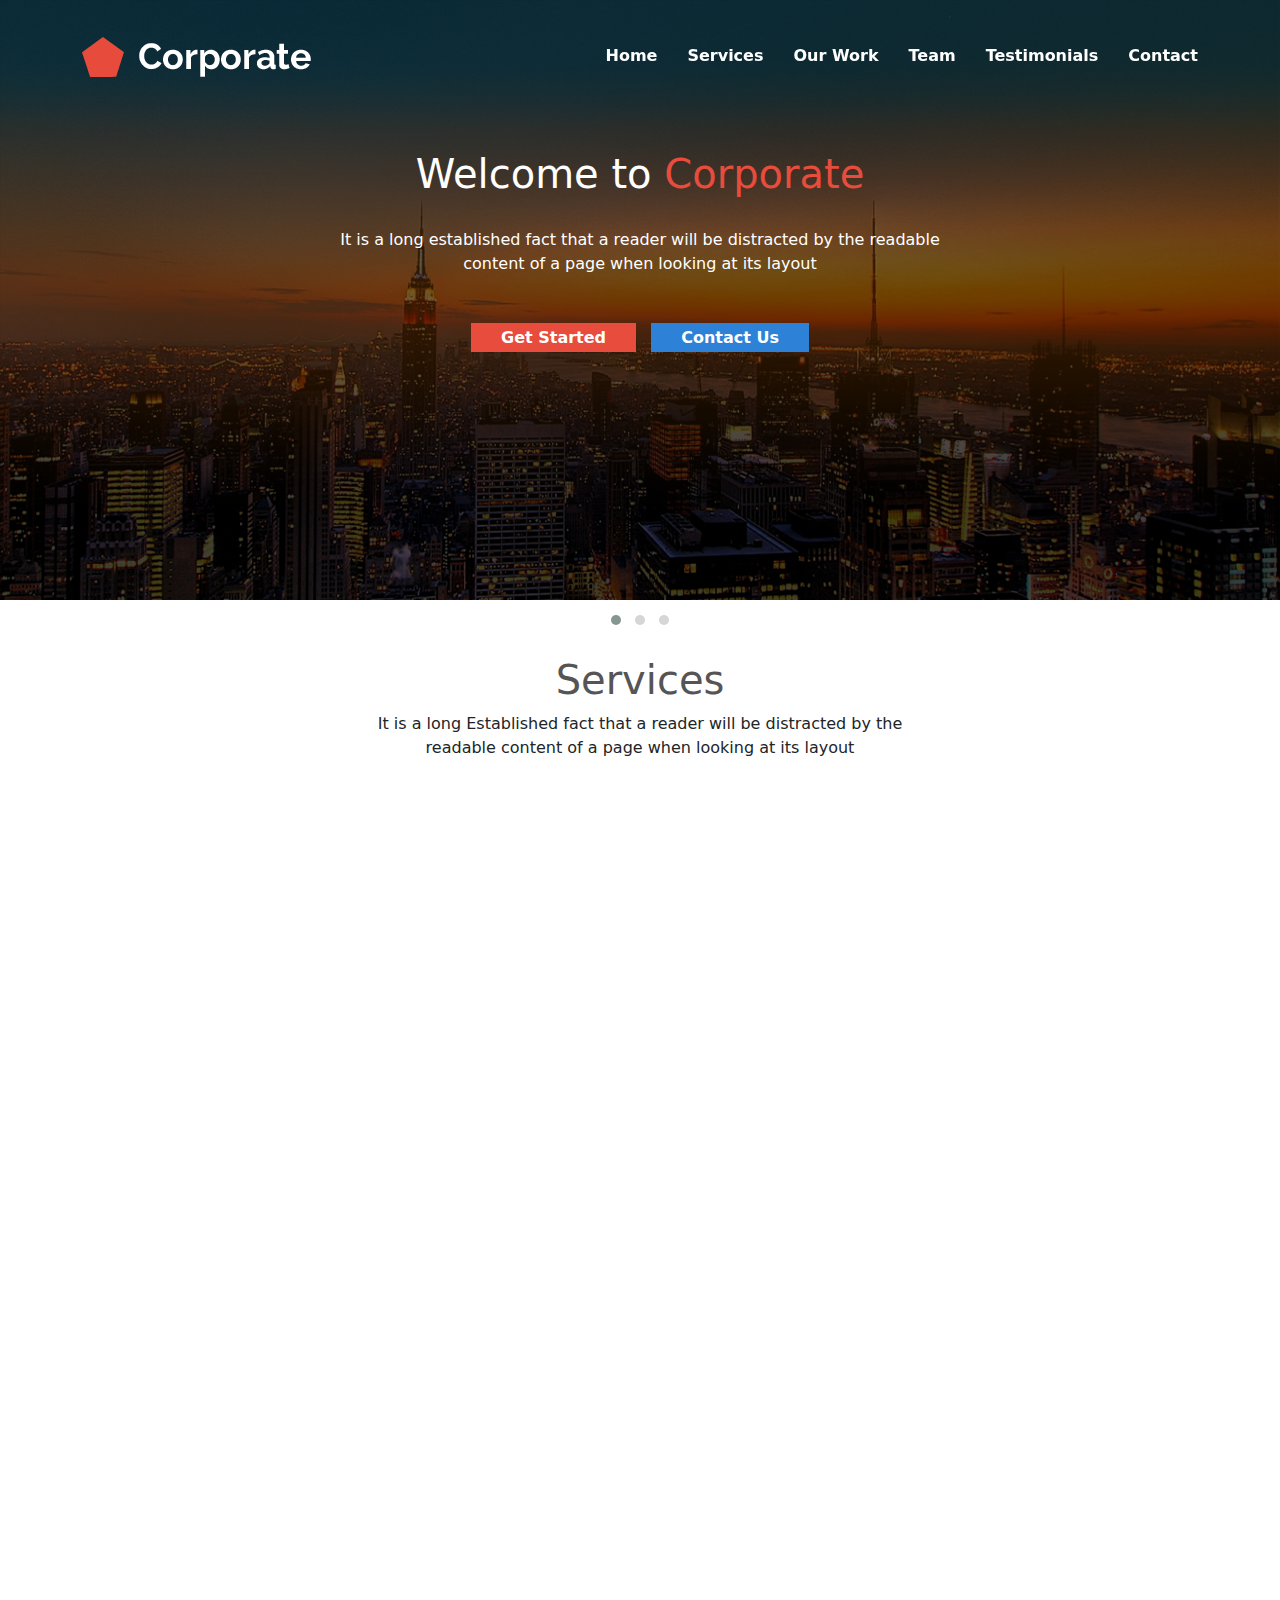
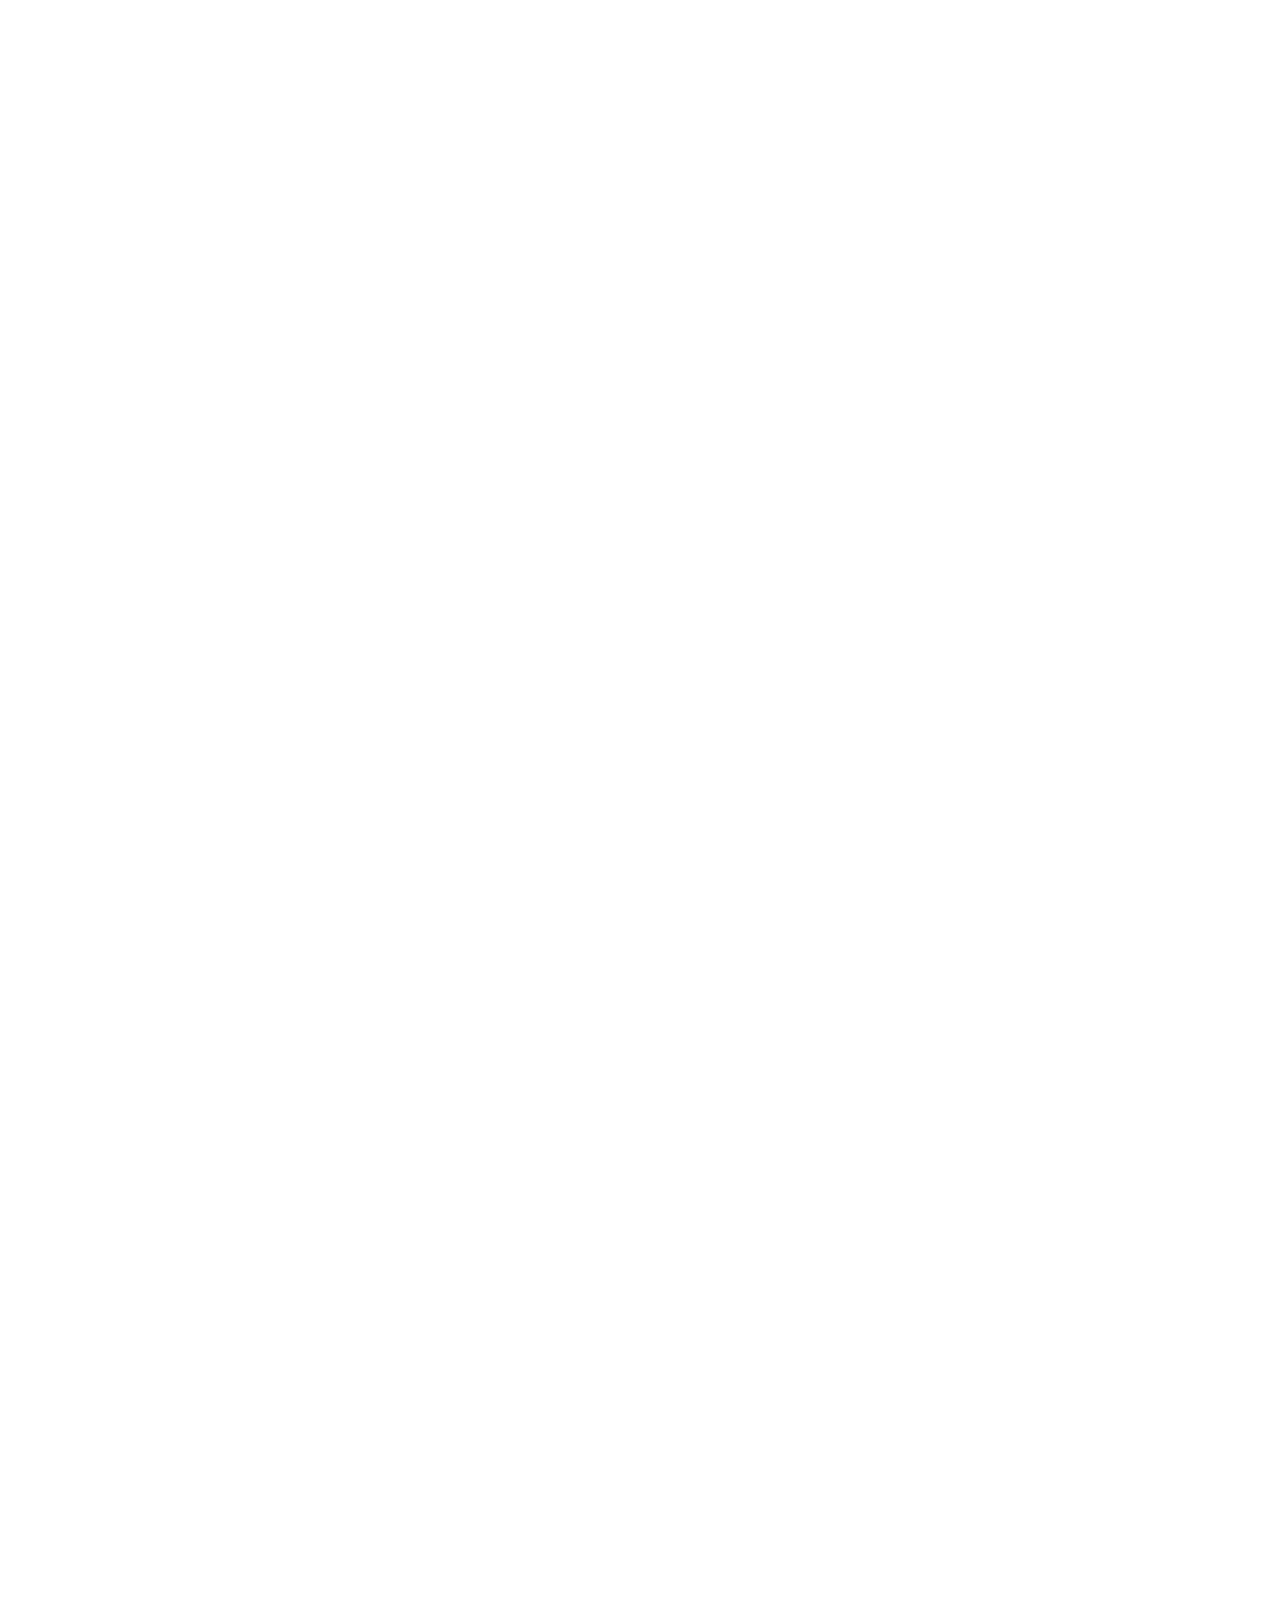
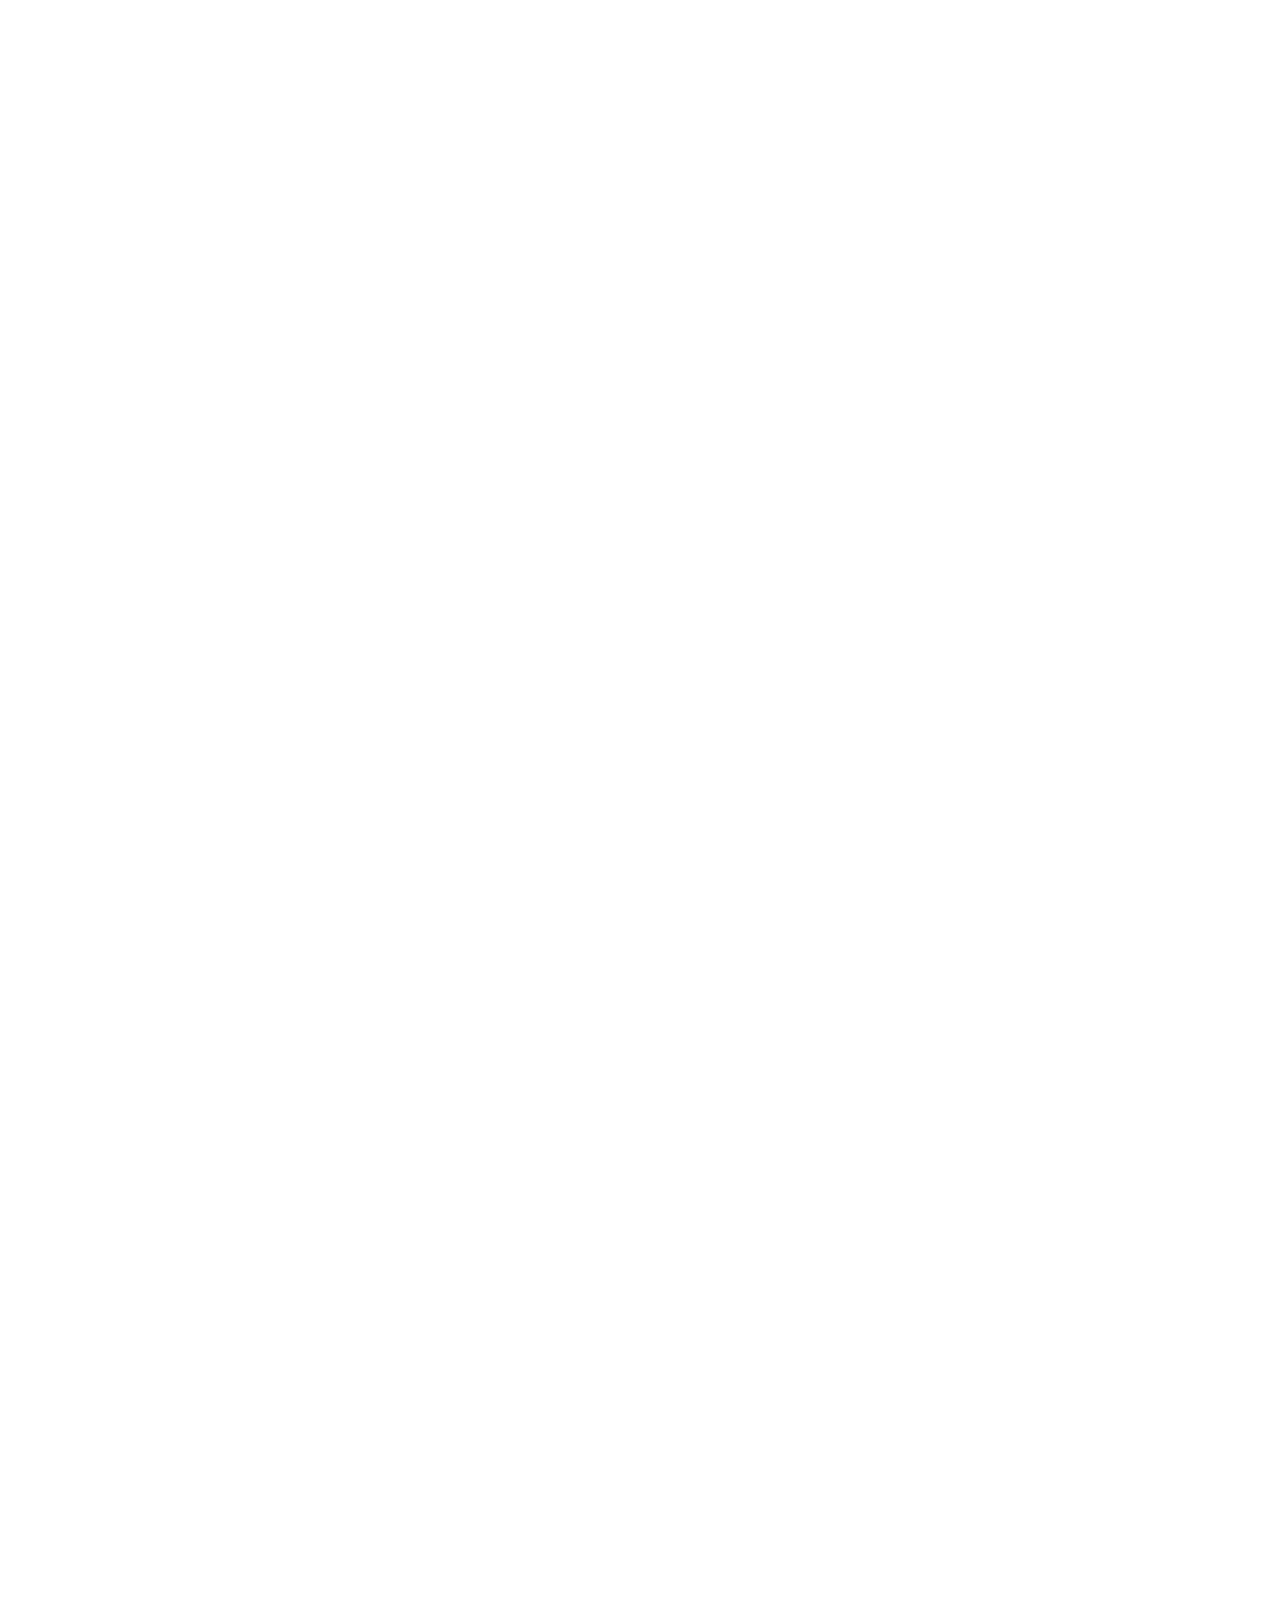
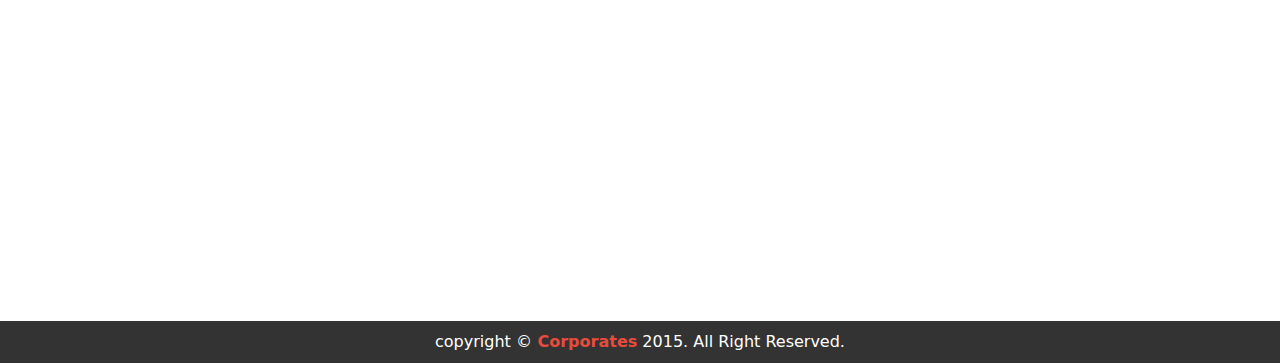
<file: index.html>
<!DOCTYPE html>
<html lang="en">

<head>
    <meta charset="UTF-8">
    <meta http-equiv="X-UA-Compatible" content="IE=edge">
    <meta name="viewport" content="width=device-width, initial-scale=1.0">
    <title>Document</title>
    <link rel="stylesheet" href="style.css">

    <link rel="stylesheet" href="css/reset.css">
    <link rel="stylesheet" href="css/bootstrap.min.css">
    <link rel="stylesheet" href="css/pace-theme-center-circle.css">
    <link rel="preconnect" href="https://fonts.googleapis.com">
    <link rel="preconnect" href="https://fonts.gstatic.com" crossorigin>
    <link rel="stylesheet" href="css/animate.css">
    <link rel="stylesheet" href="css/animation.css">

    <!-- <link rel="stylesheet" href="css/animate.css"> -->
    <link href="https://fonts.googleapis.com/css2?family=Raleway:wght@400;500;700&display=swap" rel="stylesheet">
    <link rel="stylesheet" href="https://cdnjs.cloudflare.com/ajax/libs/font-awesome/4.7.0/css/font-awesome.min.css">
    <link rel="stylesheet" href="css/owl.carousel.min.css">
    <link rel="stylesheet" href="css/owl.theme.default.min.css">
    <link rel="stylesheet" href="css/slicknav.min.css">
    <link rel="stylesheet" href="css/responsive.css">
    <script src="js/respond.js"></script>

</head>

<body onscroll="headerbg()" id="main">
    <div class="entire-content">
        <!--header-->
        <header class="header-main">
            <div class="container">
                <div class="row">
                    <!--<a class="logo" href="#"><img src="img/logo.png" alt=""></a>-->
                    <!-- animate__animated animate__fadeInLeft animate__slow -->
                    <ul class="clearfix">
                        <li class="logo animation" data-animation="animate__fadeInLeft"><a href="#"><img
                                    src="img/logo.png" alt=""></a></li>
                        <ul id="menu" class="links menu animation" data-animation="animate__fadeInRight">
                            <li><a href="#">Home</a></li>
                            <li><a href="#services">Services</a></li>
                            <li><a href="#portfolio">Our Work</a></li>
                            <li><a href="#team">Team</a></li>
                            <li><a href="#testimonials">Testimonials</a></li>
                            <li><a href="#contact">Contact</a></li>
                        </ul>


                    </ul>


                </div>

            </div>
        </header>
        <!-- slider -->

        <section id="owl-demo" class="owl-carousel owl-theme">


            <!-- <div class="item"><img src="img/corporate (1).png" alt="The Last of us"></div>
            <div class="item"><img src="img/corporate (1).png" alt="GTA V"></div>
            <div class="item"><img src="img/corporate (1).png" alt="Mirror Edge"></div> -->


            <div class="item img1">
                <h1>Welcome to <span class="primary"> Corporate</span></h1>
                <p>It is a long established fact that a reader will be distracted by the readable<br> content of a page
                    when
                    looking at its layout</p>
                <a href="#" class="primary-bg btn1">Get Started</a>
                <a href="#" class="secondary-sky-blue-bg btn2">Contact Us</a>
            </div>
            <div class="item img2">
                <h1>Welcome to <span class="primary"> Corporate</span></h1>
                <p>It is a long established fact that a reader will be distracted by the readable<br> content of a page
                    when
                    looking at its layout</p>
                <a href="#" class="primary-bg btn1">Get Started</a>
                <a href="#" class="secondary-sky-blue-bg btn2">Contact Us</a>
            </div>
            <div class="item img3">
                <h1>Welcome to <span class="primary"> Corporate</span></h1>
                <p>It is a long established fact that a reader will be distracted by the readable<br> content of a page
                    when
                    looking at its layout</p>
                <a href="#" class="primary-bg btn1">Get Started</a>
                <a href="#" class="secondary-sky-blue-bg btn2">Contact Us</a>
            </div>




        </section>

        <!-- Services Section -->

        <section id="services" class="services section-padding">
            <div class="services-header animation" data-animation="animate__fadeIn">
                <h1>Services</h1>
                <p>It is a long Established fact that a reader will be distracted by the<br />readable content of a page
                    when looking at its layout</p>
            </div>
            <div class="services-content">
                <div class="container">
                    <div class="row">
                        <div class="col-md-4">
                            <div class="animation" data-animation="animate__fadeInLeft">
                                <p><i class="fa fa-laptop"></i></p>
                                <h3>Web Design</h3>
                                <p>The problem is using Lorem Ipsum is<br />that it has more-or-less
                                    normal<br />distributionof
                                    letters,as opposed to<br />using
                                    Contenthere,content here,<br />making it look likereadable English</p>
                            </div>
                        </div>
                        <div class="col-md-4">
                            <div class="animation" data-animation="animate__fadeInLeft">
                                <p><i class="fa fa-edit"></i></p>
                                <h3>Graphic Design</h3>
                                <p>The problem is using Lorem Ipsum is<br />that it has more-or-less
                                    normal<br />distributionof
                                    letters,as opposed to<br />using
                                    Contenthere,content here,<br />making it look likereadable English</p>
                            </div>
                        </div>
                        <div class="col-md-4">
                            <div class="animation" data-animation="animate__fadeInLeft">
                                <p><i class="fa fa-cog"></i></p>
                                <h3>PSD to Html/Css</h3>
                                <p>The problem is using Lorem Ipsum is<br />that it has more-or-less
                                    normal<br />distributionof
                                    letters,as opposed to<br />using
                                    Contenthere,content here,<br />making it look likereadable English</p>
                            </div>
                        </div>
                    </div>
                    <br />
                    <div class="row">
                        <div class="col-md-4">
                            <div class="animation" data-animation="animate__fadeInLeft">
                                <p><i class="fa fa-bars"></i></p>
                                <h3>Wordpress</h3>
                                <p>The problem is using Lorem Ipsum is<br />that it has more-or-less
                                    normal<br />distributionof
                                    letters,as opposed to<br />using
                                    Contenthere,content here,<br />making it look likereadable English</p>
                            </div>
                        </div>
                        <div class="col-md-4">
                            <div class="animation" data-animation="animate__fadeInLeft">
                                <p><i class="fa fa-leaf"></i></p>
                                <h3>Theeme Development</h3>
                                <p>The problem is using Lorem Ipsum is<br />that it has more-or-less
                                    normal<br />distributionof
                                    letters,as opposed to<br />using
                                    Contenthere,content here,<br />making it look likereadable English</p>
                            </div>
                        </div>
                        <div class="col-md-4">
                            <div class="animation" data-animation="animate__fadeInLeft">
                                <p><i class="fa fa-globe"></i></p>
                                <h3>Unlimited Support</h3>
                                <p>The problem is using Lorem Ipsum is<br />that it has more-or-less
                                    normal<br />distributionof
                                    letters,as opposed to<br />using
                                    Contenthere,content here,<br />making it look likereadable English</p>
                            </div>
                        </div>
                    </div>
                </div>
            </div>
        </section>


        <!-- ============================================================================== -->
        <!-- portfolio -->
        <Section id="portfolio" class="portfolio section-padding" data-stellar-background-ratio="0.5">
            <div class="portfolio-header animation" data-animation="animate__fadeIn">
                <h1 class="white">Our Works</h1>
                <p>It is a long Established fact that a reader will be distracted by the<br />readable content of a page
                    when looking at its layout</p>
            </div>
            <div class="container">
                <div class="row">
                    <div class="animation" data-animation="animate__fadeInUp">
                        <div id="portfolio-carousal" class="owl-carousel owl-theme owl-loaded">

                            <div class="inner-content">
                                <img src="img/portfolio/project1.png" alt="project1">
                                <div class="overlay-content">
                                    <h3>Environment Website</h3>
                                    <p><a href="#">Click Here</a> for details</p>
                                </div>
                            </div>

                            <div class="inner-content">
                                <img src="img/portfolio/project2.png" alt="project2">
                                <div class="overlay-content">
                                    <h3>Environment Website</h3>
                                    <p><a href="#">Click Here</a> for details</p>
                                </div>
                            </div>

                            <div class="inner-content">
                                <img src="img/portfolio/project3.png" alt="project3">
                                <div class="overlay-content">
                                    <h3>Environment Website</h3>
                                    <p><a href="#">Click Here</a> for details</p>
                                </div>
                            </div>

                            <div class="inner-content">
                                <img src="img/portfolio/project4.png" alt="project4">
                                <div class="overlay-content">
                                    <h3>Environment Website</h3>
                                    <p><a href="#">Click Here</a> for details</p>
                                </div>
                            </div>

                            <div class="inner-content">
                                <img src="img/portfolio/project1.png" alt="project1">
                                <div class="overlay-content">
                                    <h3>Environment Website</h3>
                                    <p><a href="#">Click Here</a> for details</p>
                                </div>
                            </div>

                            <div class="inner-content">
                                <img src="img/portfolio/project2.png" alt="project2">
                                <div class="overlay-content">
                                    <h3>Environment Website</h3>
                                    <p><a href="#">Click Here</a> for details</p>
                                </div>
                            </div>
                        </div>
                    </div>
                </div>

            </div>
        </section>
        <!-- ================================================================================= -->
        <!-- team -->

        <Section id="team" class="team section-padding">
            <div class="team-header animation" data-animation="animate__fadeIn">
                <h1>Our Works</h1>
                <p>It is a long Established fact that a reader will be distracted by the<br />readable content of a page
                    when looking at its layout</p>
            </div>
            <div class="container">
                <div class="row">
                    <div class=" animation" data-animation="animate__zoomIn">
                        <div id="team-carousal" class="owl-carousel owl-theme owl-loaded">

                            <div class="inner-content">
                                <img src="img/team/member1.png" alt="project1">
                                <div class="overlay-content">
                                    <p class="name primary bold">John Doe</p>
                                    <p class="position secondary-sky-blue bold">Web Developer</p>
                                    <p class="description">The problem is using Lorem Ipsum is that it has more-or-less
                                        normal
                                        distribution of letters</p>
                                    <ul class="member-social-links">
                                        <li><a href="#"><i class="fa fa-facebook"></i></a></li>
                                        <li><a href="#"><i class="fa fa-twitter"></i></a></li>
                                        <li><a href="#"><i class="fa fa-linkedin"></i></a></li>
                                    </ul>
                                </div>
                            </div>

                            <div class="inner-content">
                                <img src="img/team/member2.png" alt="project2">
                                <div class="overlay-content">
                                    <p class="name primary bold">John Doe</p>
                                    <p class="position secondary-sky-blue bold">Web Developer</p>
                                    <p class="description">The problem is using Lorem Ipsum is that it has more-or-less
                                        normal
                                        distribution of letters</p>
                                    <ul class="member-social-links">
                                        <li><a href="#"><i class="fa fa-facebook"></i></a></li>
                                        <li><a href="#"><i class="fa fa-twitter"></i></a></li>
                                        <li><a href="#"><i class="fa fa-linkedin"></i></a></li>
                                    </ul>
                                </div>
                            </div>

                            <div class="inner-content">
                                <img src="img/team/member3.png" alt="project3">
                                <div class="overlay-content">
                                    <p class="name primary bold">John Doe</p>
                                    <p class="position secondary-sky-blue bold">Web Developer</p>
                                    <p class="description">The problem is using Lorem Ipsum is that it has more-or-less
                                        normal
                                        distribution of letters</p>
                                    <ul class="member-social-links">
                                        <li><a href="#"><i class="fa fa-facebook"></i></a></li>
                                        <li><a href="#"><i class="fa fa-twitter"></i></a></li>
                                        <li><a href="#"><i class="fa fa-linkedin"></i></a></li>
                                    </ul>
                                </div>
                            </div>

                            <div class="inner-content">
                                <img src="img/team/member4.png" alt="project4">
                                <div class="overlay-content">
                                    <p class="name primary bold">John Doe</p>
                                    <p class="position secondary-sky-blue bold">Web Developer</p>
                                    <p class="description">The problem is using Lorem Ipsum is that it has more-or-less
                                        normal
                                        distribution of letters</p>
                                    <ul class="member-social-links">
                                        <li><a href="#"><i class="fa fa-facebook"></i></a></li>
                                        <li><a href="#"><i class="fa fa-twitter"></i></a></li>
                                        <li><a href="#"><i class="fa fa-linkedin"></i></a></li>
                                    </ul>
                                </div>
                            </div>

                            <div class="inner-content">
                                <img src="img/team/member1.png" alt="project1">
                                <div class="overlay-content">
                                    <p class="name primary bold">John Doe</p>
                                    <p class="position secondary-sky-blue bold">Web Developer</p>
                                    <p class="description">The problem is using Lorem Ipsum is that it has more-or-less
                                        normal
                                        distribution of letters</p>
                                    <ul class="member-social-links">
                                        <li><a href="#"><i class="fa fa-facebook"></i></a></li>
                                        <li><a href="#"><i class="fa fa-twitter"></i></a></li>
                                        <li><a href="#"><i class="fa fa-linkedin"></i></a></li>
                                    </ul>
                                </div>
                            </div>

                            <div class="inner-content">
                                <img src="img/team/member2.png" alt="project2">
                                <div class="overlay-content">
                                    <p class="name primary bold">John Doe</p>
                                    <p class="position secondary-sky-blue bold">Web Developer</p>
                                    <p class="description">The problem is using Lorem Ipsum is that it has more-or-less
                                        normal
                                        distribution of letters</p>
                                    <ul class="member-social-links">
                                        <li><a href="#"><i class="fa fa-facebook"></i></a></li>
                                        <li><a href="#"><i class="fa fa-twitter"></i></a></li>
                                        <li><a href="#"><i class="fa fa-linkedin"></i></a></li>
                                    </ul>
                                </div>
                            </div>
                        </div>
                    </div>
                </div>

            </div>
        </section>

        <!-- ====================================================================================== -->

        <!-------------------------------------------Testimonials Section Start------------------------------------------>

        <Section id="testimonials" class="testimonials section-padding center animation"
            data-animation="animate__fadeInUp" data-stellar-background-ratio="0.5" id="testimonial">
            <div class="testimonial-header">
                <h1 class="white">Clients Testimonials</h1>
                <p>It is a long Established fact that a reader will be distracted by the<br />readable content of a page
                    when looking at its layout</p>
            </div>
            <div class="owl-carousel owl-theme owl-loaded testimonial-carousel">
                <div class="item">
                    <img src="img/team/member1.png">
                    <p class="name">John Doe</p>
                    <p class="position">Web Designer</p>
                    <center>
                        <blockquote>
                            <i>
                                The problem is using Lorem Ipsum is that it has more-or-less normal distributionof
                                letters,as
                                opposed to
                                using Contenthere,content here, making it look like readable English
                                Many desktop publishing packages and web page editors now use Lorem ipsum as there
                                default
                                model
                                text.
                            </i>
                        </blockquote>
                    </center>
                </div>
                <div class="item">
                    <img src="img/team/member2.png">
                    <p class="name">John Doe</p>
                    <p class="position">Web Designer</p>
                    <center>
                        <blockquote>
                            <i>
                                The problem is using Lorem Ipsum is that it has more-or-less normal distributionof
                                letters,as
                                opposed to
                                using Contenthere,content here, making it look like readable English
                                Many desktop publishing packages and web page editors now use Lorem ipsum as there
                                default
                                model
                                text.
                            </i>
                        </blockquote>
                    </center>
                </div>
                <div class="item">
                    <img src="img/team/member3.png">
                    <p class="name">John Doe</p>
                    <p class="position">Web Designer</p>
                    <center>
                        <blockquote>
                            <i>
                                The problem is using Lorem Ipsum is that it has more-or-less normal distributionof
                                letters,as
                                opposed to
                                using Contenthere,content here, making it look like readable English
                                Many desktop publishing packages and web page editors now use Lorem ipsum as there
                                default
                                model
                                text.
                            </i>
                        </blockquote>
                    </center>
                </div>
            </div>
        </Section>
        <!-- ============================================================================== -->


        <!-------------------------------------------Blog Section Start------------------------------------------>

        <section id="blog" class="section-padding blog" id="blog">
            <div class="blog-header center animation" data-animation="animate__fadeIn">
                <h1>Recent Posts from Blog</h1>
                <p>It is a long Established fact that a reader will be distracted by the<br />readable content of a page
                    when looking at its layout</p>
            </div>
            <div class="container">
                <div class="row">
                    <div class="col-md-4">
                        <div class="animation" data-animation="animate__fadeInLeft">
                            <img src="img/blog/post1.png" alt="post1" />
                            <h3><a href="#" class="secondary-sky-blue"> Water Folowing</a></h3>
                            <p class="post-description"><i>by</i><b><span class="primary"> John</span></b><i> 0n</i><b
                                    class="date"> 12 Dec 2015</b></p>
                            <p class="post-content">The point of using Lorem ipsum is that it has more-or-less normal
                                distribution of letters,as opposed to using
                                'content here, content here',making it look like readable English.
                            </p>
                        </div>
                    </div>
                    <div class="col-md-4">
                        <div class="animation" data-animation="animate__fadeInLeft">
                            <img src="img/blog/post2.png" alt="post2" />
                            <h3><a href="#" class="secondary-sky-blue"> Beautiful Wheather</a></h3>
                            <p class="post-description"><i>by</i><b><span class="primary"> Alex</span></b><i> 0n</i><b
                                    class="date"> 12 Dec 2015</b></p>
                            <p class="post-content">The point of using Lorem ipsum is that it has more-or-less normal
                                distribution of letters,as opposed to using
                                'content here, content here',making it look like readable English.
                            </p>
                        </div>
                    </div>
                    <div class="col-md-4">
                        <div class="animation" data-animation="animate__fadeInLeft">
                            <img src="img/blog/post3.png" alt="post3" />
                            <h3><a href="#" class="secondary-sky-blue"> Beautiful Sky</a></h3>
                            <p class="post-description"><i>by</i><b><span class="primary"> John</span></b><i> 0n</i><b
                                    class="date"> 12 Dec 2015</b></p>
                            <p class="post-content">The point of using Lorem ipsum is that it has more-or-less normal
                                distribution of letters,as opposed to using
                                'content here, content here',making it look like readable English.
                            </p>
                        </div>
                    </div>
                </div>
            </div>
    </div>
    </section>
    <!-------------------------------------------Blog Section End------------------------------------------>

    <!-------------------------------------------Contact Section Start------------------------------------------>

    <section class="section-padding contact" data-stellar-background-ratio="0.5" id="contact">
        <div class="contact-header center animation" data-animation="animate__fadeIn">
            <h1 class="white">Contact Us</h1>
            <p>It is a long Established fact that a reader will be distracted by the<br />readable content of a page
                when looking at its layout</p>
        </div>
        <form class="contact-form animation" data-animation="animate__zoomIn">
            <fieldset>
                <input type="text" id="name" placeholder="Name">
            </fieldset>
            <fieldset>
                <input type="email" id="email" placeholder="Email">
            </fieldset>
            <fieldset>
                <input type="text" id="subject" placeholder="Subject">
            </fieldset>
            <fieldset>
                <textarea rows="7" cols="30" id="message" placeholder="Message"></textarea>
            </fieldset>
            <fieldset>
                <input type="submit" id="submit" value="Submit">
            </fieldset>
        </form>
    </section>

    <!-------------------------------------------Contact Section End------------------------------------------>

    <!-------------------------------------------Footer Section Start------------------------------------------>

    <Footer>
        <div class="container">
            <div class="row">
                <div class="col-md-4">
                    <div class="animation" data-animation="animate__fadeInLeft">
                        <h1>About Corporate</h1>
                        <p class="about">The point of using Lorem ipsum is that it has more-or-less normal
                            distribution of letters,as opposed to using
                            'content here, content here',making it look like readable English.</p>
                        <p><i class="fa fa-envelope"></i><span class="contact-email">Corporate@gmail.com</span></p>
                        <p><i class="fa fa-mobile"></i><span class="contact-mobile">0340 5055992</span></p>
                        <p><i class="fa fa-location-arrow"></i><span class="contact-location">69, Newyork city,
                                Newyork</span></p>
                    </div>
                </div>
                <div class="col-md-4">
                    <div class="animation" data-animation="animate__fadeInLeft">
                        <h1>Get Blog Updates</h1>
                        <form class="update-form">
                            <fieldset>
                                <input type="text" id="take-email" placeholder="Enter your Email here">
                            </fieldset>
                            <fieldset>
                                <input type="submit" id="submit-button" value="Sign Up">
                            </fieldset>
                        </form>
                    </div>
                </div>
                <div class="col-md-4">
                    <div class="animation" data-animation="animate__fadeInLeft">
                        <h1>Stay in Touch</h1>
                        <ul class="footer-social-links">
                            <li><a href=""><i class="fa fa-facebook"></i></a></li>
                            <li><a href=""><i class="fa fa-twitter"></i></a></li>
                            <li><a href=""><i class="fa fa-linkedin"></i></a></li>
                            <li><a href=""><i class="fa fa-dribbble"></i></a></li>
                            <li><a href=""><i class="fa fa-youtube"></i></a></li>
                        </ul>
                    </div>
                </div>
            </div>
        </div>
        <div class="copyright">
            <p>copyright &copy;<span class="primary"> Corporates</span> 2015. All Right Reserved.</p>
        </div>
    </Footer>

    <!-------------------------------------------Footer Section End------------------------------------------>



    <!-- ============================================================================================ -->



    <!-- ========================================================================== -->
    <!--script-->
    <script src="https://ajax.googleapis.com/ajax/libs/jquery/3.5.1/jquery.min.js"></script>
    <script src="js/jquery.slicknav.min.js"></script>
    <script src="js/bootstrap.min.js"></script>
    <script src="js/pace.min.js"></script>
    <script src="js/owl.carousel.min.js"></script>
    <script src="js/stellar.min.js"></script>
    <script src="js/jquery.waypoints.min.js"></script>
    <script src="js/main.js"></script>
    </div>
</body>

</html>
</file>
<file: style.css>
/* header{
    color: #fff;
}
header a.logo{
    float: left;
}
header nav{
    float: right;
} */
/*styling other then that of video*/
/* ctrl+/: shortcut for comment */
header{
    color: #fff;
    height: 112px;
    line-height: 112px;
    font-weight: bold;
    position: fixed;
    z-index: 2;
    width: 100%;

}

.links li a{
    display: block;
    color: white;
    text-decoration: none;
    transition: all 0.4s ease-in;
    -moz-transition: all 0.4s ease-in;
    -webkit-transition: all 0.4s ease-in;
    -o-transition: all 0.4s ease-in;
}
.logo{
    float: left;
}
.menu{
    float: right;
}
.links li{
    padding-left: 30px;
    float: left;
}
.links a:hover{
    color: #e74c3c;
    
}
.links a:focus{
    color: #e74c3c;
}

/* #owl-demo .item img{
    display: block;
    width: 100%;
     height: auto;  
} */
#owl-demo , .item{
    text-align: center;
    height: 600px;
}
#owl-demo .item a{
    font-weight: bold;
    color: #fff;
    text-decoration: none;
    padding: 5px 30px;
    margin-right: 10px;
    transition: all 0.4s ease-in;
    -moz-transition: all 0.4s ease-in;
    -webkit-transition: all 0.4s ease-in;
    -o-transition: all 0.4s ease-in;
}
#owl-demo .item a:last-child{
    margin-right: 0px;
}
#owl-demo .item  h1{
    margin-bottom: 30px;
    color: #fff;
}
#owl-demo .item  p{
    margin-bottom: 50px;
    color: #fff;
}
 
.img1{
    background-image: url("img/corporatebg.png");
    background-size: 100% 100%;
    padding-top: 150px;
}

.img2{
    background-image: url("img/corporatebg.png");
    background-size: 100% 100%;
    padding-top: 150px;
}

.img3{
    background-image: url("img/corporatebg.png");
    background-size: 100% 100%;
    padding-top: 150px;
}


.item .btn1:hover{
    background-color: #e95c4c;
    border-radius: 5px;
}
.item .btn2:hover{
    background-color: #4494e4;
    border-radius: 5px;
}

.owl-theme .owl-dots .owl-dot.active span, .owl-theme .owl-dots .owl-dot:hover span{
    background: #e74c3c;
}


.services{
    text-align: center;
}
.services .services-content i{
    font-size: 32px;
    color: #555;
}
.services-header{
    margin-bottom: 42px;
}

/* portfolio */
.portfolio{
    background: url(img/portfolio/bgportfolio.png);
    background-attachment: fixed;
    color: #fff !important;
}
.portfolio-header{
    text-align: center;
    color: white;
}
.owl-prev{
    font-size: 14px;
}
.portfolio .inner-content{
    position: relative;
    width: 265px;
    height: 225px;
    }
.portfolio .inner-content img{
    width: 100%;
}
.portfolio .inner-content .overlay-content{
    position: absolute;
    top: 100%;
    left: 0px;
    text-align: center;
    background: rgba(0, 0, 0, 0.8);
    width: 100%;
    height: 100%;
    transition: all 0.3s ease-in;
    -webkit-transition: all 0.3s ease-in;
   -moz-transition: all 0.3s ease-in;
    -o-transition: all 0.3s ease-in;
}
.portfolio .inner-content .overlay-content h3,.portfolio .inner-content .overlay-content p{
    color: #fff;
}
.portfolio .inner-content .overlay-content h3{
    padding-top: 20%;
    color: #e74c32;
}
.portfolio .inner-content:hover .overlay-content{
    top: 0px;
}
.portfolio .inner-content .overlay-content p a{
    font-weight: bold;
    color: #2d82d8;
}
button.owl-prev span,button.owl-next span {
    font-size: 20px;
    height: 22px;
    width: 22px;
    padding: 5px 10px;
    background-color: #333;
    /* border-radius: 50%;
    -webkit-border-radius: 50%;
    -moz-border-radius: 50%; */
   }

button.owl-prev span:hover,button.owl-next span:hover{
    background-color: #e74c32;
}

/* =================================================================== */
.team{
    
}
.team-header{
    text-align: center;
    /* color: white; */
}
/* .owl-prev{
    font-size: 14px;
} */
.team .inner-content{
    position: relative;
    width: 265px;
    height: 225px;
    }
.team .inner-content img{
    width: 100%;
}
.team .inner-content .overlay-content{
    position: absolute;
    top: 100%;
    left: 0px;
    text-align: center;
    background: rgba(0, 0, 0, 0.8);
    width: 100%;
    height: 100%;
    transition: all 0.3s ease-in;
    -webkit-transition: all 0.3s ease-in;
   -moz-transition: all 0.3s ease-in;
    -o-transition: all 0.3s ease-in;
}
/* .team .inner-content .overlay-content h3,.team .inner-content .overlay-content p{
    color: #fff;
}
.team .inner-content .overlay-content h3{
    padding-top: 20%;
    color: #e74c32;
} */


#team-carousal .inner-content p.name{
    padding-top: 10%;
}
#team-carousal .inner-content p.description{
    padding: 0 10px;
    color: #fff;
}
ul.member-social-links li{
    /* color: #fff;
    font-size: 14px;
    width: 28px;
    height: 28px;
    line-height: 28px;
    background-color: #333;
    border-radius: 50%; */
}
ul.member-social-links li a i{
    line-height: 28px;
    color: #fff;
    width: 28px;
    height: 28px;
    background-color: #333;
    border-radius: 50%;
}
ul.member-social-links li:nth-child(2){
    margin:0 10px;
}



.team .inner-content:hover .overlay-content{
    top: 0px;
}
/* .team .inner-content .overlay-content p a{
    font-weight: bold;
    color: #2d82d8;
} */
button.owl-prev span,button.owl-next span {
    color: #fff;
    font-size: 20px;
    height: 22px;
    width: 22px;
    padding: 5px 10px;
    background-color: #333;
    /* border-radius: 50%;
    -webkit-border-radius: 50%;
    -moz-border-radius: 50%; */
   }

button.owl-prev span:hover,button.owl-next span:hover{
    background-color: #e74c32;
}


/***********Testimonial Section Start*******/

.testimonial-carousel div{
    text-align: center;
}
.testimonials{
    background: url(img/testibg.png);
    color: #fff;
    background-size: 100% 100%;
    background-attachment: fixed;
}
.testimonial-carousel .item img{
    max-width: 150px; 
    display:block;
    width: 150px;
    height: 150px;
    border-radius: 50%;
    -webkit-border-radius: 50%;
    -moz-border-radius: 50%; 
    margin-left: auto; 
    margin-right: auto;
    margin-bottom: 30px;
}
.testimonial-carousel .item .name{
    color: #e74c32;
    font-weight: bold;
}
.testimonial-carousel .item .position{
    font-weight: bold;
    margin-bottom: 30px;
}
blockquote{
    
    border: none;
    padding: 0 10%;
    margin:auto;
    line-height: 1.5em;
    position: relative;
    font-size: 14px;
    color: #fff;
}
blockquote::before{
position: absolute;
content: "\f10d";
margin: -2px -19px;
/* top: -5px;
left:-20px; */
font-family: FontAwesome;
}
blockquote::after{
    position: absolute;
    content: "\f10e";
    margin: 0 8px;
    /* bottom: -5px;
    right: 20px; */
    font-family: FontAwesome;
}

/***********Testimonial Section End*******/

/***********Blog Section Start*******/

.blog b.date{
    color: #333;
}
.blog h3 a{
    -webkit-transition: all 0.3s ease-in;
    -moz-transition: all 0.3s ease-in;
    -o-transition: all 0.3s ease-in;
    transition: all 0.3s ease-in;
    
}
.blog h3 a:hover{
    color: #e74c32;
}

/***********Blog Section End*******/

/***********Contact Section Start*******/

.contact{
    background: url(img/contactbg.png);
    background-size: 100% 100%;
    background-attachment: fixed;
    color: #fff;
}
form.contact-form{
    width: 40%;
    margin: 0 auto;
    text-align: center;
  
}
input:not([type=submit]),textarea{
width: 100%;
margin-bottom: 40PX;
color: #777;
padding-left: 20PX;
box-shadow: 3PX 3PX 5PX rgba(0, 0, 0, 0.3) inset;
border: none;
}
input:not([type=submit]){
    height: 40PX;
    line-height: 40PX;
    
}
textarea{
    padding-top: 10PX;
    border: none;
}
#submit{
padding: 10px 30px;
color: #fff;
background-color: #e74c32;
border: none;
font-weight: bold;
}


/***********Contact Section End*******/

/***********Footer Section Start*******/
footer{
    padding-top: 56px;
}

footer h1{
margin-bottom: 28px;
}
footer p i{
    color: #2d82d8;
}
footer p span{
    padding-left: 15px;
    font-weight: bold;
}
footer p.about{
    margin-bottom: 20px;
}
form.update-form input:not([type=submit]){
    width: 100%;
    margin-bottom: 40PX;
    color: #777;
    padding-left: 20PX;
    box-shadow: 3PX 3PX 5PX rgba(0, 0, 0, 0.3) inset;
    border: none;
}
#take-email{
    margin-bottom: 20px;
}
#submit-button{
    background-color: #e74c32;
    color: #fff;
    padding: 0px 30px;
    border: none;
    font-weight: bold;
    height: 40px;
    line-height: 40px;
}
.footer-social-links li{
    padding: 0 10px;
    font-size: 28px;
}
.footer-social-links li a i.fa-facebook{
    color: #3b5998;
}
.footer-social-links li a i.fa-twitter{
    color: #00aced;
}
.footer-social-links li a i.fa-linkedin{
    color: #007bb5;
}
.footer-social-links li a i.fa-dribbble{
    color: #ea4c89;
}
.footer-social-links li a i.fa-youtube{
    color: #bb0000;
}
.copyright{
    text-align: center;
    background-color: #333;
    color: #fff;
    height: 42px;
    line-height: 42px;
    margin-top: 56px;
}
footer p span.primary{
    padding-left: 0px;
}
.copyright p{
    margin: 0 0 0 0;
}

/***********Footer Section End*******/
</file>
<file: css/pace-theme-center-circle.css>
/* This is a compiled file, you should be editing the file in the templates directory */
.pace {
  -webkit-pointer-events: none;
  pointer-events: none;

  -webkit-user-select: none;
  -moz-user-select: none;
  user-select: none;

  -webkit-perspective: 12rem;
  -moz-perspective: 12rem;
  -ms-perspective: 12rem;
  -o-perspective: 12rem;
  perspective: 12rem;

  z-index: 2000;
  position: fixed;
  height: 18rem;
  width: 18rem;
  margin: auto;
  top: 0;
  left: 0;
  right: 0;
  bottom: 0;
}

.pace.pace-inactive .pace-progress {
  display: none;
}

.pace .pace-progress {
  position: fixed;
  z-index: 2000;
  display: block;
  position: absolute;
  left: 0;
  top: 0;
  height: 18rem;
  width: 18rem !important;
  line-height: 18rem;
  font-size: 6rem;
  border-radius: 50%;
  background: rgba(34, 153, 221, 0.8);
  color: #fff;
  font-family: "Helvetica Neue", sans-serif;
  font-weight: 100;
  text-align: center;

  -webkit-animation: pace-theme-center-circle-spin linear infinite 2s;
  -moz-animation: pace-theme-center-circle-spin linear infinite 2s;
  -ms-animation: pace-theme-center-circle-spin linear infinite 2s;
  -o-animation: pace-theme-center-circle-spin linear infinite 2s;
  animation: pace-theme-center-circle-spin linear infinite 2s;

  -webkit-transform-style: preserve-3d;
  -moz-transform-style: preserve-3d;
  -ms-transform-style: preserve-3d;
  -o-transform-style: preserve-3d;
  transform-style: preserve-3d;
}

.pace .pace-progress:after {
  content: attr(data-progress-text);
  display: block;
}

@-webkit-keyframes pace-theme-center-circle-spin {
  from { -webkit-transform: rotateY(0deg) }
  to { -webkit-transform: rotateY(360deg) }
}

@-moz-keyframes pace-theme-center-circle-spin {
  from { -moz-transform: rotateY(0deg) }
  to { -moz-transform: rotateY(360deg) }
}

@-ms-keyframes pace-theme-center-circle-spin {
  from { -ms-transform: rotateY(0deg) }
  to { -ms-transform: rotateY(360deg) }
}

@-o-keyframes pace-theme-center-circle-spin {
  from { -o-transform: rotateY(0deg) }
  to { -o-transform: rotateY(360deg) }
}

@keyframes pace-theme-center-circle-spin {
  from { transform: rotateY(0deg) }
  to { transform: rotateY(360deg) }
}
</file>
<file: css/animation.css>
.animation{
    animation-duration: 1.5s;
    -moz-animation-duration: 1.5s;
    -webkit-animation-duration: 1.5s;
    -o-animation-duration: 1.5s;
}
.container{
    overflow: hidden;
}

/* services */
.services .services-content .row .col-md-4:nth-child(1) .animation{
    animation-delay: 0;
    -moz-animation-delay: 0;
    -webkit-animation-delay: 0;
    -o-animation-delay: 0;
}

.services .services-content .row .col-md-4:nth-child(2) .animation{
    animation-delay: 0.3s;
    -moz-animation-delay: 0.3s;
    -webkit-animation-delay: 0.3s;
    -o-animation-delay: 0.3s;
}

.services .services-content .row .col-md-4:nth-child(3) .animation{
    animation-delay: 0.6s;
    -moz-animation-delay: 0.6s;
    -webkit-animation-delay: 0.6s;
    -o-animation-delay: 0.6s;
}

/* blog */

.blog .row .col-md-4:nth-child(2) .animation{
    animation-delay: 0.3s;
    -moz-animation-delay: 0.3s;
    -webkit-animation-delay: 0.3s;
    -o-animation-delay: 0.3s;
}

.blog .row .col-md-4:nth-child(3) .animation{
    animation-delay: 0.6s;
    -moz-animation-delay: 0.6s;
    -webkit-animation-delay: 0.6s;
    -o-animation-delay: 0.6s;
}

/* footer */

footer .row .col-md-4:nth-child(2) .animation{
    animation-delay: 0.3s;
    -moz-animation-delay: 0.3s;
    -webkit-animation-delay: 0.3s;
    -o-animation-delay: 0.3s;
}

footer .row .col-md-4:nth-child(3) .animation{
    animation-delay: 0.6s;
    -moz-animation-delay: 0.6s;
    -webkit-animation-delay: 0.6s;
    -o-animation-delay: 0.6s;
}

.services i{
    transition: all 0.3s ease-in;
    -moz-transition:all 0.3s ease-in ;
    -webkit-transition:all 0.3s ease-in ;
    -o-transition:all 0.3s ease-in ;
}
.team img{
    transition: all 0.3s ease-in;
    -moz-transition:all 0.3s ease-in ;
    -webkit-transition:all 0.3s ease-in ;
    -o-transition:all 0.3s ease-in ;
}
.team .inner-content{
    overflow: hidden;
}

.services i:hover{
    transform: rotateY(180deg);
    -moz-transform: rotateY(180deg);
    -webkit-transform: rotateY(180deg);
    -o-transform: rotateY(180deg);
}
.team .inner-content:hover img{
    transform: scale(1.3, 1.3);
    -webkit-transform: scale(1.3, 1.3);
    -moz-transform: scale(1.3, 1.3);
    -o-transform: scale(1.3, 1.3);
}

@media screen and (max-width: 992px){
    .animation{
        animation: none;
        -webkit-animation: none;
        -moz-animation: none;
        -o-animation: none;
        opacity: 1;
    }
    
}
</file>
<file: css/responsive.css>
.slicknav_menu{
   display: none;
}
@media screen and (max-width: 992px){
    
    .slicknav_menu{
        display: inline-block;
        background: transparent;
        position: fixed;
        z-index: 1000;
        right: 0px;
        
    }
    .menu{
        display: none;
    }
    .slider{
        margin-top: 112px;
    }
    header{
        background: #34495e;
    }
    .slicknav_btn{
        background: #e74c3c;
        margin: 35px 30px 0 0;
    }
    .slicknav_nav{
        background: #34495e;
        width: 200px;
    }
    .slicknav_nav li{
        margin: 0;
        padding: 0;
        height: 3em;
        line-height: 3em;
        width: 200px;
        border-bottom: 1px solid #2e4155;
        border-top: 1px #3d5267;
        text-align: center;
    }
    .slicknav_nav li a{
        margin: 0;
        padding: 0;
    }
    .slicknav_nav li a:hover{
        color: #e74c3c;
        background: transparent;
    }
    /* slider height reduced */
    #owl-demo , .item{
        height: 450px;
    }
    .portfolio{
        background-color: rgb(194, 139, 36);
    }
    .testimonials{
        padding: 0 20px;
    }

    /* blog */
    .blog .col-md-4 {
        text-align: center;
    }
    .blog img {
        max-width: 100%;
        margin: 0 auto;
        height: auto;
    }
    /* form */
    .contact{
        background:  #1f6065;
    }
    form.contact-form {
        width: 65%;
    }
    /* footer */
    footer{
        text-align: center;
    }
    /* ===========animation=========== */
    
    /* =================================================================================== */
}

/* screen having width less then 381 */
@media screen and (max-width: 420px) {
    .item a{
        display: block;
        width: 100%;
        padding: 0;
        text-align: center;
    }
    form.contact-form {
        width: 85%;
    }
}
</file>
